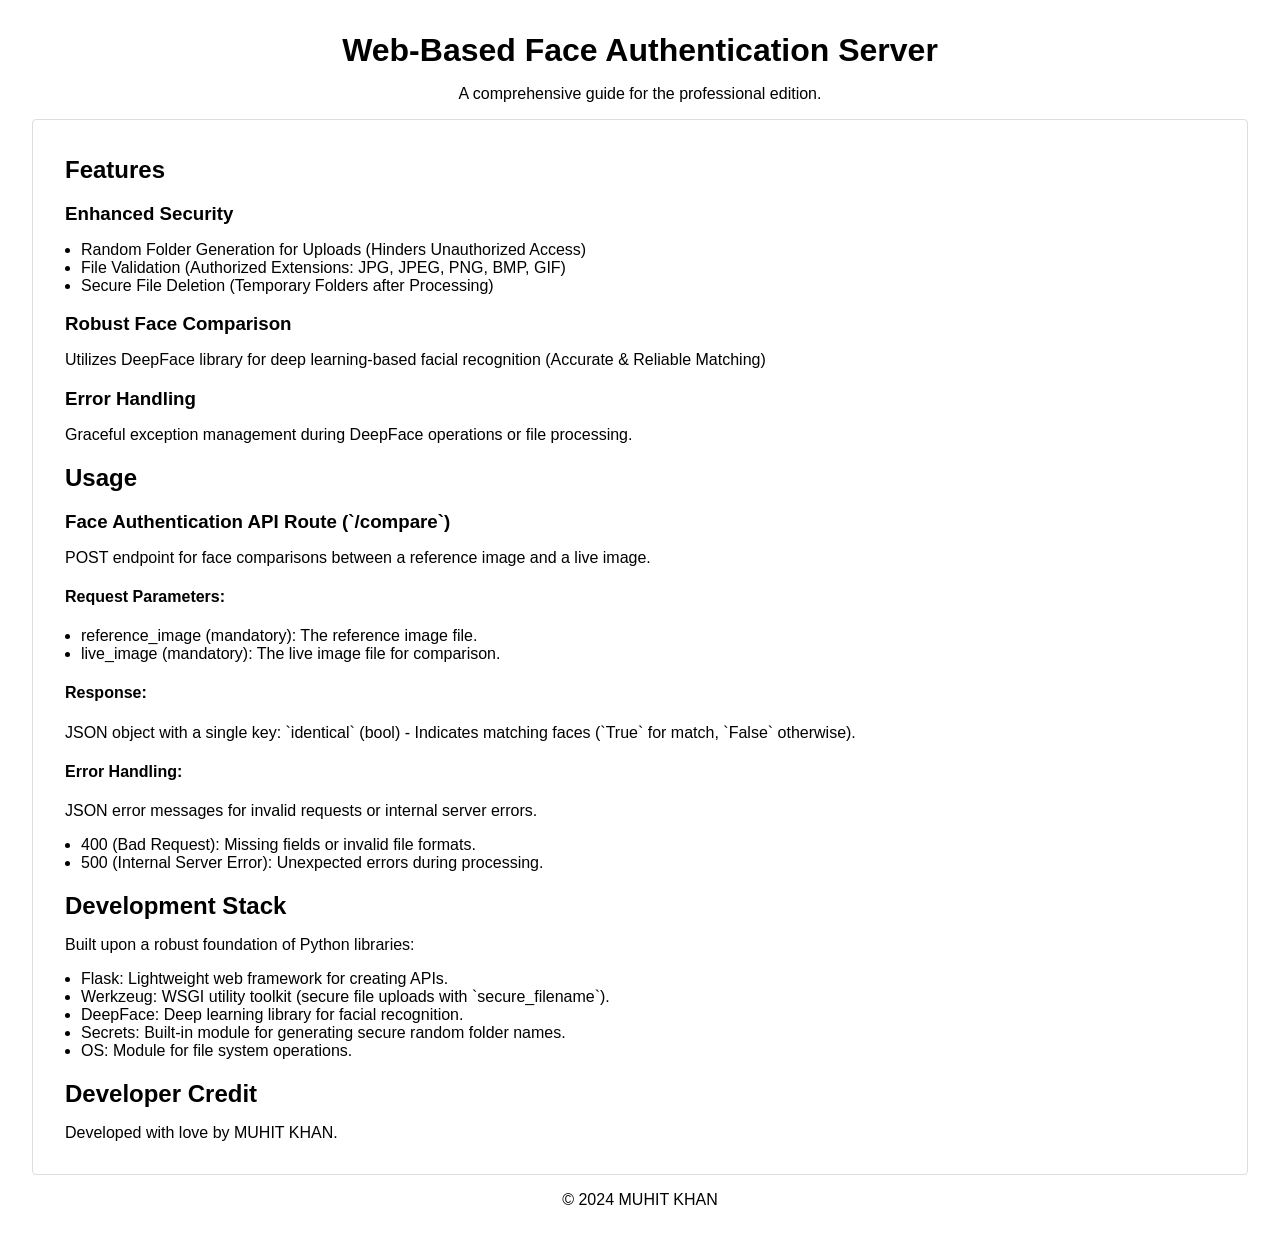
<file: templates/index.html>
<!DOCTYPE html>
<html lang="en">

<head>
    <meta charset="UTF-8" />
    <meta name="viewport" content="width=device-width, initial-scale=1.0" />
    <title>Web-Based Face Authentication Server</title>
    <link rel="stylesheet" href="style.css" />
</head>

<body>
    <header>
        <h1>Web-Based Face Authentication Server</h1>
        <p>A comprehensive guide for the professional edition.</p>
    </header>
    <main>
        <h2>Features</h2>
        <section>
            <h3>Enhanced Security</h3>
            <ul>
                <li>
                    Random Folder Generation for Uploads (Hinders Unauthorized Access)
                </li>
                <li>
                    File Validation (Authorized Extensions: JPG, JPEG, PNG, BMP, GIF)
                </li>
                <li>Secure File Deletion (Temporary Folders after Processing)</li>
            </ul>
        </section>
        <section>
            <h3>Robust Face Comparison</h3>
            <p>
                Utilizes DeepFace library for deep learning-based facial recognition
                (Accurate & Reliable Matching)
            </p>
        </section>
        <section>
            <h3>Error Handling</h3>
            <p>
                Graceful exception management during DeepFace operations or file
                processing.
            </p>
        </section>
        <h2>Usage</h2>
        <section>
            <h3>Face Authentication API Route (`/compare`)</h3>
            <p>
                POST endpoint for face comparisons between a reference image and a
                live image.
            </p>
            <h4>Request Parameters:</h4>
            <ul>
                <li>reference_image (mandatory): The reference image file.</li>
                <li>live_image (mandatory): The live image file for comparison.</li>
            </ul>
            <h4>Response:</h4>
            <p>
                JSON object with a single key: `identical` (bool) - Indicates matching
                faces (`True` for match, `False` otherwise).
            </p>
            <h4>Error Handling:</h4>
            <p>
                JSON error messages for invalid requests or internal server errors.
            </p>
            <ul>
                <li>400 (Bad Request): Missing fields or invalid file formats.</li>
                <li>
                    500 (Internal Server Error): Unexpected errors during processing.
                </li>
            </ul>
        </section>
        <h2>Development Stack</h2>
        <section>
            <p>Built upon a robust foundation of Python libraries:</p>
            <ul>
                <li>Flask: Lightweight web framework for creating APIs.</li>
                <li>
                    Werkzeug: WSGI utility toolkit (secure file uploads with
                    `secure_filename`).
                </li>
                <li>DeepFace: Deep learning library for facial recognition.</li>
                <li>
                    Secrets: Built-in module for generating secure random folder names.
                </li>
                <li>OS: Module for file system operations.</li>
            </ul>
        </section>
        <h2>Developer Credit</h2>
        <p>Developed with love by MUHIT KHAN.</p>
    </main>
    <footer>
        <p>&copy; 2024 MUHIT KHAN</p>
    </footer>
</body>

</html>
</file>
<file: templates/style.css>
body {
    font-family: sans-serif;
    margin: 2rem;
}

header {
    text-align: center;
    margin-bottom: 1rem;
}

h1,
h2 {
    margin-bottom: 0.5rem;
}

h3 {
    margin-bottom: 0.25rem;
}

main {
    padding: 1rem 2rem;
    border: 1px solid #ddd;
    border-radius: 4px;
}

section {
    margin-bottom: 1rem;
}

ul {
    list-style: disc;
    padding-left: 1rem;
}

footer {
    text-align: center;
    margin-top: 1rem;
}
</file>
<file: app/templates/style.css>
body {
    font-family: sans-serif;
    margin: 2rem;
}

header {
    text-align: center;
    margin-bottom: 1rem;
}

h1,
h2 {
    margin-bottom: 0.5rem;
}

h3 {
    margin-bottom: 0.25rem;
}

main {
    padding: 1rem 2rem;
    border: 1px solid #ddd;
    border-radius: 4px;
}

section {
    margin-bottom: 1rem;
}

ul {
    list-style: disc;
    padding-left: 1rem;
}

footer {
    text-align: center;
    margin-top: 1rem;
}
</file>
